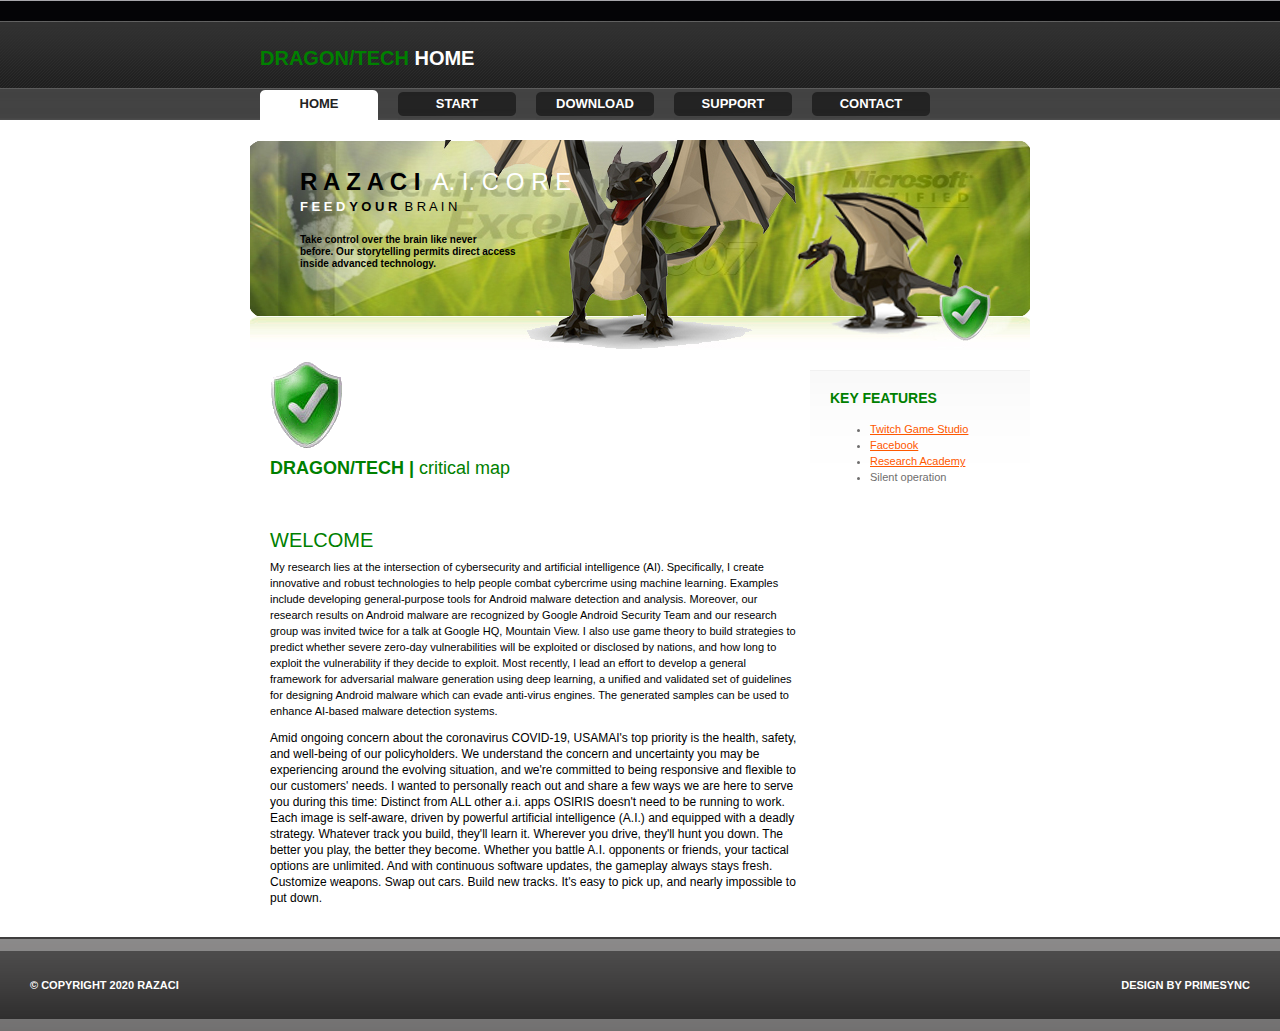
<file: index.html>
<!DOCTYPE html PUBLIC "-//W3C//DTD XHTML 1.0 Transitional//EN" "http://www.w3.org/TR/xhtml1/DTD/xhtml1-transitional.dtd">
<html xmlns="http://www.w3.org/1999/xhtml">
<head>
<meta http-equiv="Content-Type" content="text/html; charset=utf-8" />
<title>CHILDRENS area</title>
<link href="style.css" rel="stylesheet" type="text/css" />
<style>
<!--
 li.MsoNormal
	{mso-style-parent:"";
	margin-bottom:.0001pt;
	font-size:12.0pt;
	font-family:"Times New Roman";
	margin-left:0in; margin-right:0in; margin-top:0in}
-->
</style>
</head>
<body>
<div id="container">
	<!-- header -->
    <div id="header">
    	<div id="logo"><a href="#"><font color="#008000">DRAGON/tech</font></a><a href="#"> home</a></div>
        <div id="menu">
        	<ul>
            <li><a href="#" class="active">home</a></li>
            <li><a href="product.htm">start</a></li>
            <li><a href="download.htm">download</a></li>
            <li><a href="support.htm">support</a></li>
            <li><a href="contact.htm">contact</a></li>
            </ul>
        </div>
    </div>
    <!--end header -->
    <!-- main -->
    <div id="main">
        <div id="content">
        <div id="main_head_image">
        	<div id="slogan"><font color="#000000"><strong><font size="5">r a z a c i</font></strong></font><font color="#000000" size="5">&nbsp; 
               
              </font><font size="5"> a. i. c o r e</font><font color="#000000"> <br />
       	    </font>
   	      <font size="2"><b>f e e d</b><font color="#000000"> <strong>y o u r</strong><font size="2">&nbsp;</font> b r a i n</font></font></div>
            <div id="under_slogan_text">
              <b><font color="#000000">Take control over the brain like never <br>
                before.
                Our storytelling permits
            direct access <br>
    inside advanced technology. <br> <br />
                </font></b>              </p>
<p>&nbsp;</div>
        </div>
        <div id="text">
          <table border="0" cellpadding="0" cellspacing="0" style="border-collapse: collapse" bordercolor="#111111" width="100%">
            <tr>
              <td width="25%">
              <p align="center">
              <img border="0" src="myimages/greenshield.gif" align="left" width="73" height="88"></td>
              <td width="2%">&nbsp;</td>
              <td width="73%" align="left" valign="top">&nbsp;<a href="#"></a>                <p>&nbsp;</td>
            </tr>
          </table>
          <p>
              <font color="#008000" size="4"><b>DRAGON/TECH |</b> critical map</font>
          <h1>&nbsp;</h1>
          <h1><font color="#008000">Welcome</font></h1>
          <p>My research lies at the intersection of cybersecurity and artificial intelligence (AI). Specifically, I create innovative and robust technologies to help people combat cybercrime using machine learning. Examples include developing general-purpose tools for Android malware detection and analysis. Moreover, our research results on Android malware are recognized by Google Android Security Team and our research group was invited twice for a talk at Google HQ, Mountain View. I also use game theory to build strategies to predict whether severe zero-day vulnerabilities will be exploited or disclosed by nations, and how long to exploit the vulnerability if they decide to exploit. Most recently, I lead an effort to develop a general framework for adversarial malware generation using deep learning, a unified and validated set of guidelines for designing Android malware which can evade anti-virus engines. The generated samples can be used to enhance AI-based malware detection systems. </p>
          <p class="MsoNormal"><font style="font-size: 9pt">Amid ongoing concern about the coronavirus COVID-19, USAMAI's top priority is the health, safety, and well-being of our policyholders. We understand the concern and uncertainty you may be experiencing around the evolving situation, and we're committed to being responsive and flexible to our customers' needs.
I wanted to personally reach out and share a few ways we are here to serve you during this time:
Distinct from ALL other a.i. apps OSIRIS doesn't need to be running to work. 
          Each image is self-aware, driven by powerful artificial intelligence (A.I.) and equipped with a deadly strategy. Whatever track you build, they'll learn it. Wherever you drive, they'll hunt you down. The better you play, the better they become. Whether you battle A.I. opponents or friends, your tactical options are unlimited. And with continuous software updates, the gameplay always stays fresh. Customize weapons. Swap out cars. Build new tracks. It's easy to pick up, and nearly impossible to put down.</font></div>
       <div id="sidebar">
       <h2><font color="#008000">key features</font></h2>
       <ul>
         <li><a href="https://streamlabs.com/razaci" target="_new">Twitch Game Studio</a></li>
         <li><a href="https://www.facebook.com/razachigh" target="_new">Facebook</a></li>
         <li><a href="https://razaci.talentlms.com/catalog/index" target="_new">Research Academy</a></li>
         <li>Silent operation</li>
       </ul>
       </div>
       </div>
    </div>
    <!-- end main -->
    <!-- footer -->
    <div id="footer">
    <div id="left_footer">&copy; Copyright 2020 RAZACI
    </div>
    <div id="right_footer">

Design by primesync

    </div>
    </div>
    <!-- end footer -->
</div>
</body>
</html>
</file>
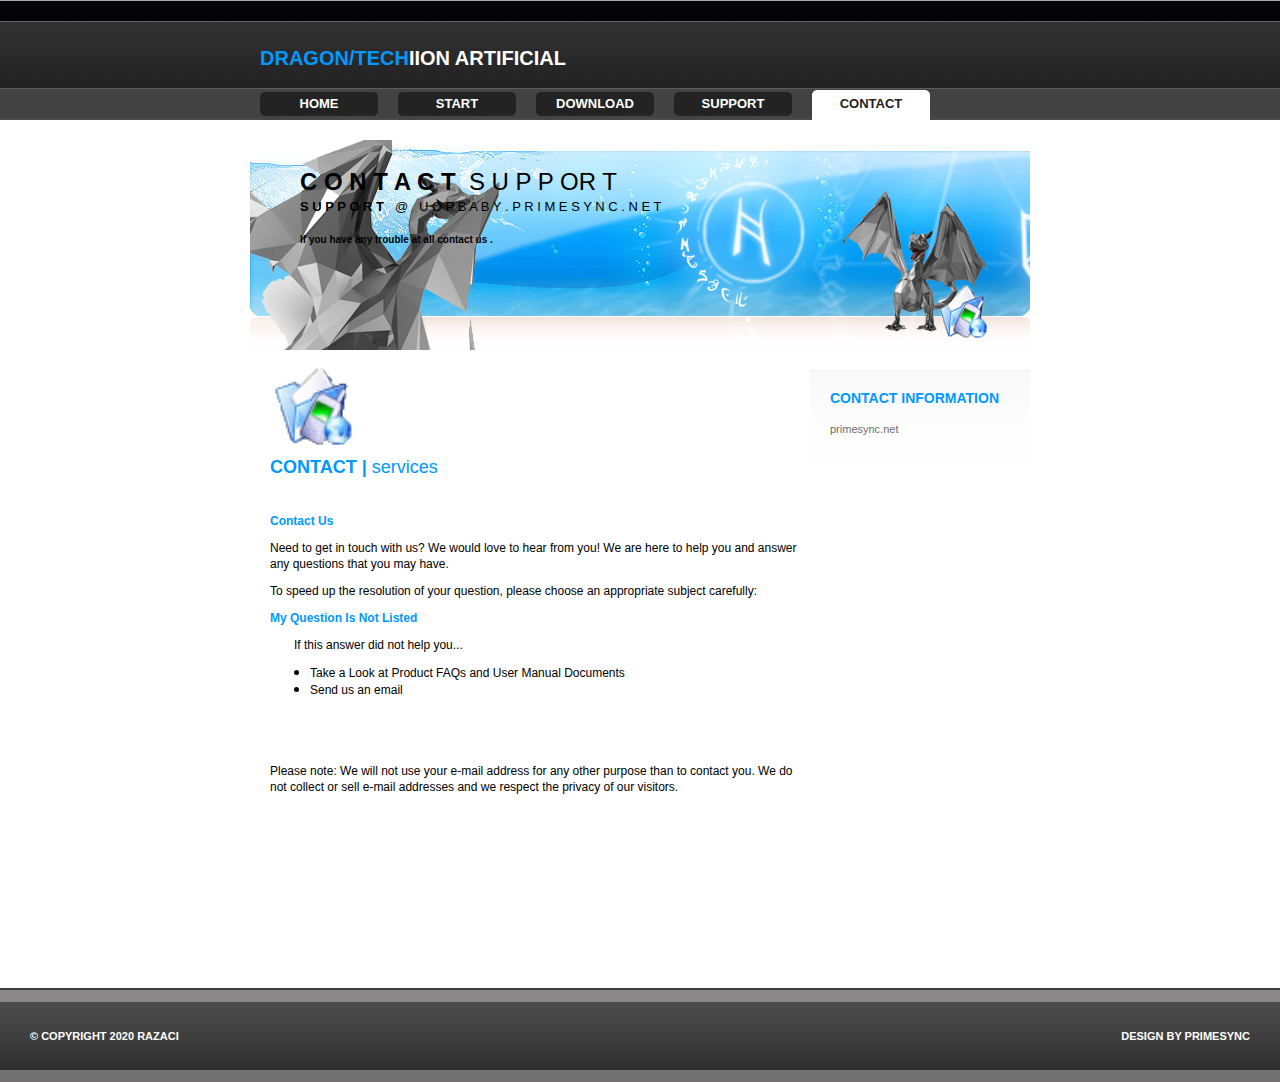
<file: contact.htm>
<!DOCTYPE html PUBLIC "-//W3C//DTD XHTML 1.0 Transitional//EN" "http://www.w3.org/TR/xhtml1/DTD/xhtml1-transitional.dtd">
<html xmlns="http://www.w3.org/1999/xhtml">
<head>
<meta http-equiv="Content-Type" content="text/html; charset=utf-8" />
<title>OSIRIS</title>
<link href="style.css" rel="stylesheet" type="text/css" />
<style>
<!--
 li.MsoNormal
	{mso-style-parent:"";
	margin-bottom:.0001pt;
	font-size:12.0pt;
	font-family:"Times New Roman";
	margin-left:0in; margin-right:0in; margin-top:0in}
-->
</style>
</head>
<body>
<div id="container">
	<!-- header -->
    <div id="header">
    	<div id="logo"><a href="#"><font color="#0099FF">DRAGON/tech</font>iion  artificial</a></div>
        <div id="menu">
        	<ul>
            <li><a href="index.html">home</a></li>
            <li><a href="product.htm">start</a></li>
            <li><a href="download.htm">download</a></li>
            <li><a href="support.htm">support</a></li>
            <li><a href="#" class="active">contact</a></li>
            </ul>
        </div>
    </div>
    <!--end header -->
    <!-- main -->
    <div id="main">
        <div id="content">
        <div id="contact_head_image">
        	<div id="slogan"><strong><font size="5" color="#000000">c o n t a c 
              t</font></strong><font color="#000000" size="5">&nbsp; s u p p or 
              t</font><font color="#000000"> <br />
       	    <font size="2"><b>S U P P O R T</b>&nbsp;&nbsp;&nbsp;@&nbsp;&nbsp; u o p b a b y . P R I M E S Y N C . N E T</font></font></div>
            <div id="under_slogan_text"><font color="#000000"><b>If you have any 
              trouble at all  contact us .</b></font></div>
        </div>
        <div id="text">
          <table border="0" cellpadding="0" cellspacing="0" style="border-collapse: collapse" bordercolor="#111111" width="100%">
            <tr>
              <td width="25%">
              <p align="right">
              <img border="0" src="myimages/contact.gif" width="83" height="87" align="left"></td>
              <td width="2%">&nbsp;</td>
              <td width="73%" align="left" valign="top">&nbsp;<p>&nbsp;</p>
              <p>&nbsp;</td>
            </tr>
          </table>
          <p class="MsoNormal"><font color="#0099FF" size="4"><b>CONTACT |</b> 
          services</font></p>
          <p class="MsoNormal">&nbsp;</p>
          <p class="MsoNormal"><font color="#0099FF"><b>
          <span style="font-size: 9pt">Contact Us</span></b></font></p>
          <p class="MsoNormal"><span style="font-size: 9pt">Need to get in touch 
          with us? We would love to hear from you! We are here to help you and 
          answer any questions that you may have.</span></p>
          <p class="MsoNormal"><span style="font-size: 9pt">To speed up the 
          resolution of your question, please choose an appropriate subject 
          carefully:</span></p>
          <p class="MsoNormal"><font color="#0099FF"><b>
          <span style="font-size: 9pt">My Question Is Not Listed</span></b></font></p>
<p class="MsoNormal" style="margin-left:.25in">
          <span style="font-size: 9pt">If this answer did not help you...</span></p>
          <ul style="margin-top: 0in; margin-bottom: 0in" type="disc">
            <li class="MsoNormal">
            <font face="Arial, Tahoma" style="font-size: 9pt">Take a Look at 
            Product FAQs and User Manual Documents</font></li>
            <li class="MsoNormal">
            <font face="Arial, Tahoma" style="font-size: 9pt">Send us an email</font></li>
          </ul>
          <p class="MsoNormal"><span style="font-size: 9pt">&nbsp;</span></p>
          <p class="MsoNormal"><span style="font-size: 9pt">&nbsp;</span></p>
          <p class="MsoNormal"><span style="font-size: 9pt">Please note: We will 
          not use your e-mail address for any other purpose than to contact you. 
          We do not collect or sell e-mail addresses and we respect the privacy 
          of our visitors.</span></p>
                <p>&nbsp;</p>
                <p>&nbsp;</p>
                <p>&nbsp;</p>
                <p>&nbsp;</p>
                <p>&nbsp;</p>
                <p>&nbsp;</p>
       </div>
       <div id="sidebar">
       <h2><font color="#0099FF">contact information</font></h2>
       <p>primesync.net</p>
       </div>
       </div>
    </div>
    <!-- end main -->
    <!-- footer -->
    <div id="footer">
    <div id="left_footer">&copy; Copyright 2020 RAZACI
    </div>
    <div id="right_footer">

Design by primesync

    </div>
    </div>
    <!-- end footer -->
</div>
</body>
</html>
</file>
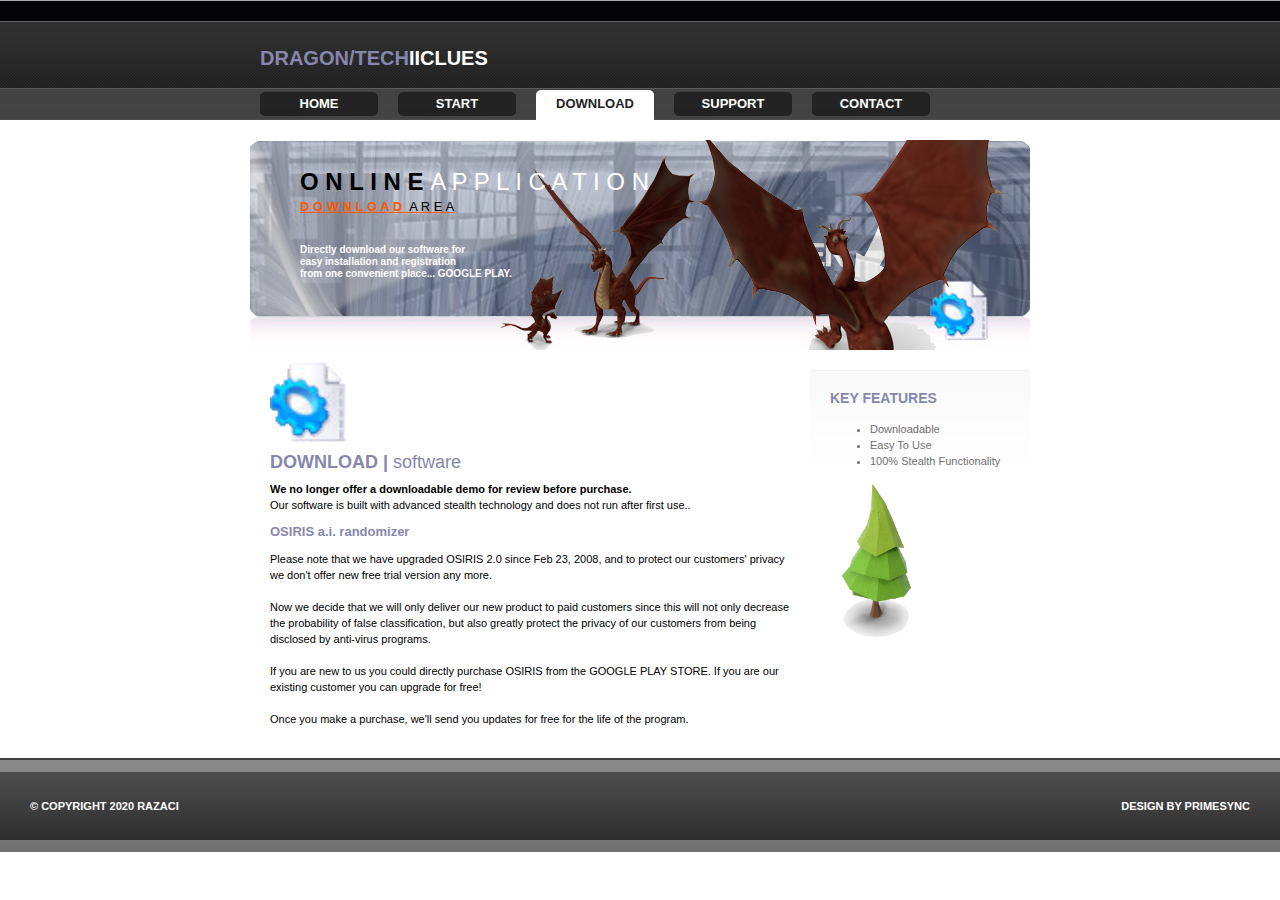
<file: download.htm>
<!DOCTYPE html PUBLIC "-//W3C//DTD XHTML 1.0 Transitional//EN" "http://www.w3.org/TR/xhtml1/DTD/xhtml1-transitional.dtd">
<html xmlns="http://www.w3.org/1999/xhtml">
<head>
<meta http-equiv="Content-Type" content="text/html; charset=utf-8" />
<title>OSIRIS</title>

<link href="style.css" rel="stylesheet" type="text/css" />
</head>
<body>
<div id="container">
	<!-- header -->
    <div id="header">
    	<div id="logo"><a href="#"><span class="orange"><font color="#8687AC">DRAGON/tech</font></span>iiclues</a></div>
        <div id="menu">
        	<ul>
            <li><a href="index.html">home</a></li>
            <li><a href="product.htm">start</a></li>
            <li><a href="#" class="active">download</a></li>
            <li><a href="support.htm">support</a></li>
            <li><a href="contact.htm">contact</a></li>
            </ul>
        </div>
    </div>
    <!--end header -->
    <!-- main -->
    <div id="main">
        <div id="content">
        <div id="download_head_image">
        	<div id="slogan"><font color="#000000"><strong><font size="5">o n l i n e </font></strong></font><font color="#000000" size="5"> </font>
              <font size="5">A P P L I C A T I O N</font><font color="#000000"><br />
   	      </font><font size="2"><b><a href="startmain.html">D O W N L O A D </a></b><a href="startmain.html"><font color="#000000">&nbsp;A R E A</font></a></font></div>
            <div id="under_slogan_text">
              <p dir="ltr"><b><font color="#FFFFFF">Directly download our 
              software for <br />
              easy installation and registration<br />
from one convenient place... GOOGLE PLAY.</font></b></div>
        </div>
        <div id="text">
          <table border="0" cellpadding="0" cellspacing="0" style="border-collapse: collapse" bordercolor="#111111" width="100%">
            <tr>
              <td width="25%">
              <p align="center">
              <img border="0" src="myimages/download.gif" width="77" height="82" align="left"></td>
              <td width="2%">&nbsp;</td>
              <td width="73%" align="left" valign="top">&nbsp;<p>&nbsp;</td>
            </tr>
          </table>
                <p><font color="#8687AC" size="4"><b>DOWNLOAD |</b> software</font>                </p>
                <p><span class="featdesc"><strong>We no longer offer a 
                downloadable demo for review before purchase. </strong></span><br>
                Our software is built with advanced stealth technology and does not run after first use..</p>
                <p><font color="#8687AC" size="2"><span class="featdesc"><strong>
    OSIRIS a.i. randomizer</strong></span></font></p>
                <p><span class="featdesc">Please note that we have upgraded 
                OSIRIS 2.0 since Feb 23, 2008, and to protect 
                our customers&#39; privacy we don&#39;t offer new free trial version any 
                more.<br>
                <br>
                Now we decide that we will only deliver our new product to paid 
                customers since this will not only decrease the probability of 
                false classification, but also greatly protect the privacy of 
                our customers from being disclosed by anti-virus programs.<br>
                <br>
                If you are new to us you could directly purchase OSIRIS from the GOOGLE PLAY STORE. If you are our existing customer you 
                can upgrade for free!<br>
                <br>
                Once you make a purchase, we&#39;ll send you updates for free for the life of the program.</span></p>
        </div>
       <div id="sidebar">
       <h2><font color="#8687AC">key features</font></h2>
       <ul>
         <li>Downloadable </li>
         <li>Easy To Use</li>
         <li>100% Stealth Functionality</li>
       </ul>
       <p><span class="featdesc"><img src="myimages/tree.png" width="93" height="164" align="baseline" /></span></p>
       </div>
       </div>
    </div>
    <!-- end main -->
    <!-- footer -->
    <div id="footer">
    <div id="left_footer">&copy; Copyright 2020 RAZACI
    </div>
    <div id="right_footer">

Design by primesync

    </div>
    </div>
    <!-- end footer -->
</div>
</body>
</html>
</file>
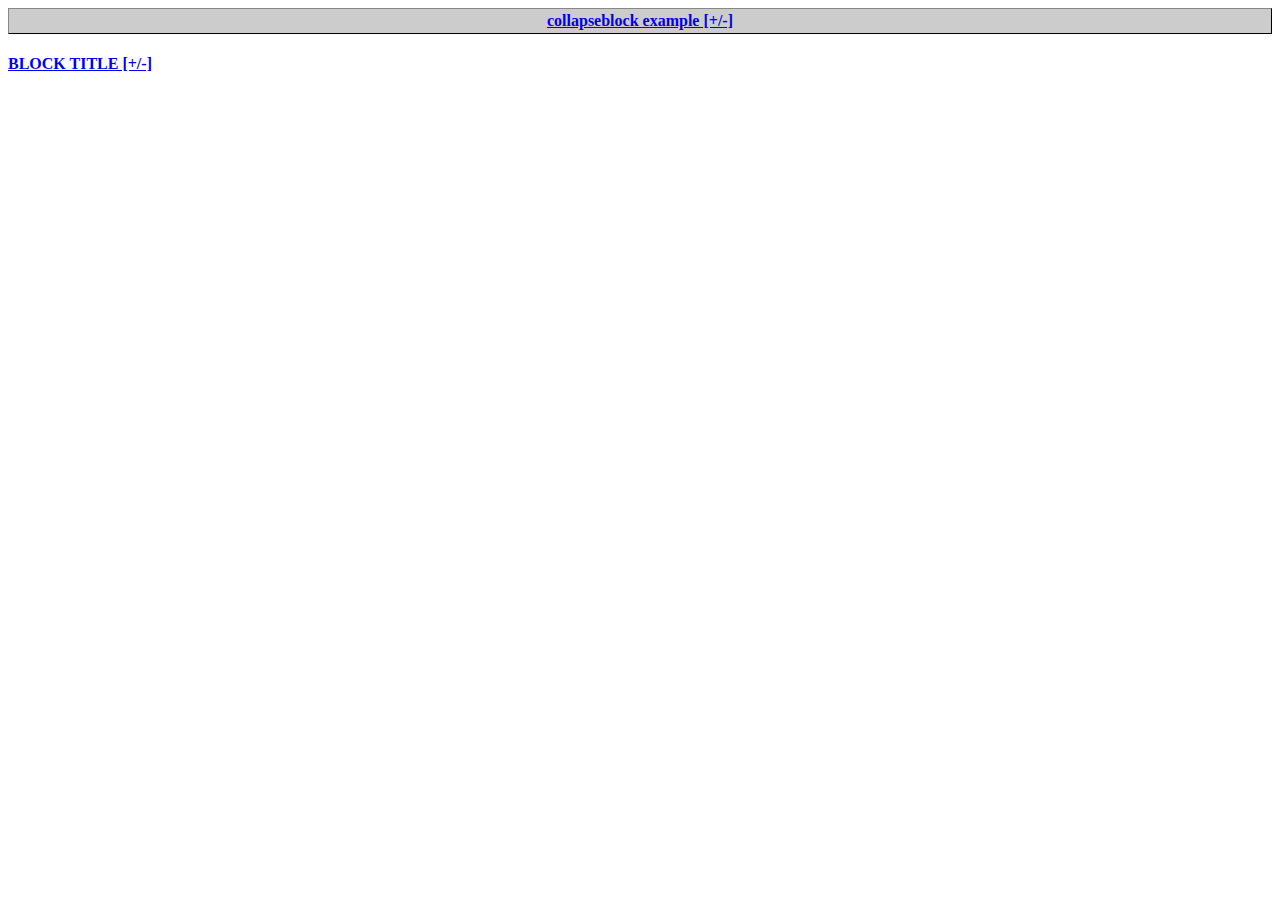
<file: expand.htm>
<html>

<head>
<meta name="GENERATOR" content="Microsoft FrontPage 5.0">
<meta name="ProgId" content="FrontPage.Editor.Document">
<meta http-equiv="Content-Type" content="text/html; charset=windows-1252">
<style type="text/css">
.collapseblock {display:none}
.expandblock {display:inline}
</style>
<script type="text/Javascript"> function toggleblocks (postid) {
var whichpost = document.getElementById(postid);
if (whichpost.className=="expandblock") {
whichpost.className="collapseblock";
}
else {
whichpost.className="expandblock";
}
}
</script>

<title>BLOCK TITLE</title>
</head>

<body>

 <h4 style="background-color:#ccc;padding: 3px 6px;border: 1px outset #333;text-align:center;">
<a href="javascript:poptoggle('block01');" title="show/hide poll">collapseblock example [+/-]</a>
</h4>
<div id="block01" class="collapseblock">
Text you want to show/hide, expand/collapse
</div>

<h4> <a href="javascript:poptoggle('block1');">BLOCK TITLE [+/-]</a> </h4>
   <div id=" block1" class="collapseblock">
   <!-- start sub category expand/collapse -->
   <a href="javascript:poptoggle('block02');">BLOCK TITLE[+/-]</a>
       <div id="block02" class="collapseblock">
        <script scr=""></script>
       </div>
   <!-- end sub category expand/collapse -->
  </div>

</body>

</html>
</file>
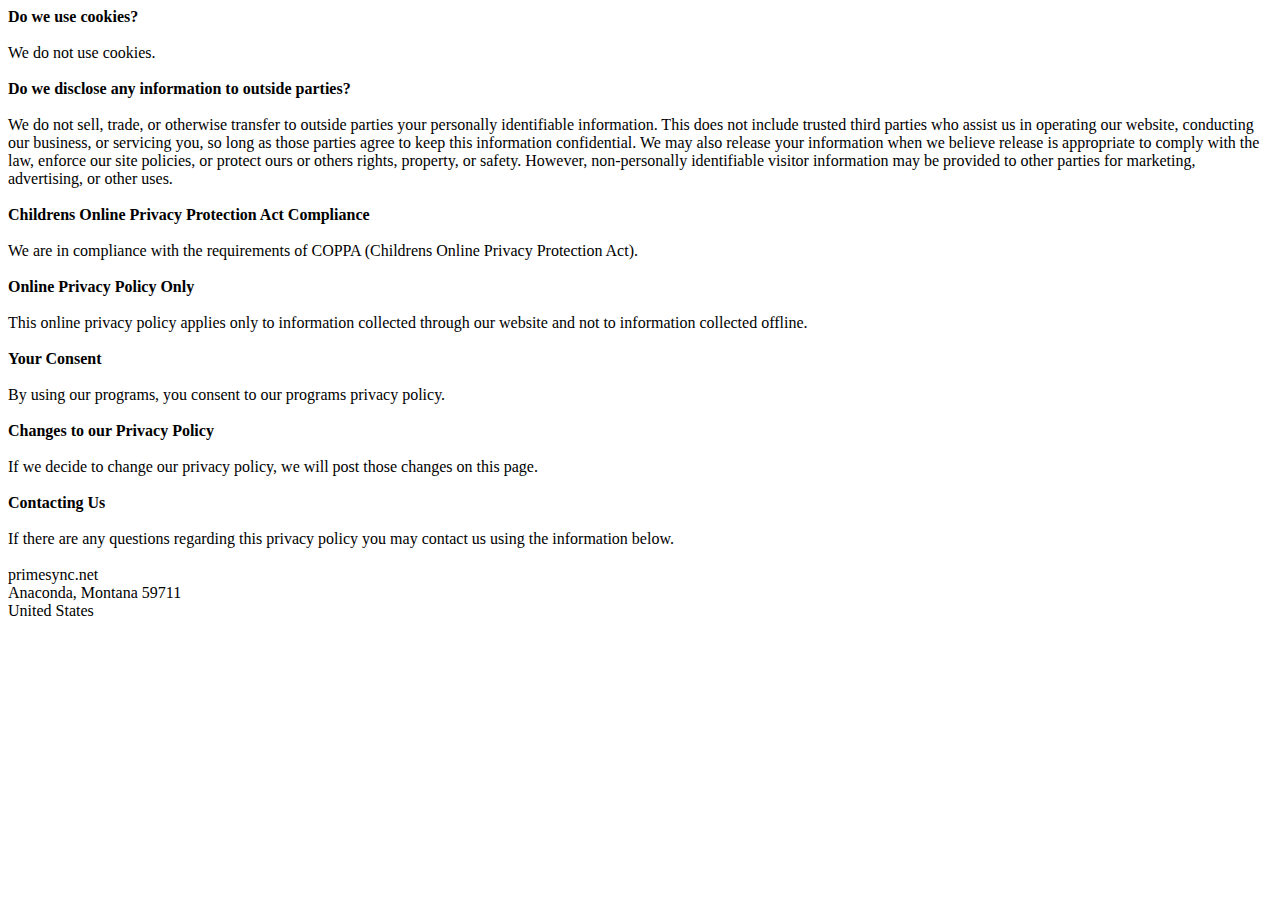
<file: policy.html>
<!DOCTYPE html PUBLIC "-//W3C//DTD XHTML 1.0 Transitional//EN" "http://www.w3.org/TR/xhtml1/DTD/xhtml1-transitional.dtd">
<html xmlns="http://www.w3.org/1999/xhtml">
<head>
<meta http-equiv="Content-Type" content="text/html; charset=utf-8" />
<title>Untitled Document</title>
</head>

<body>
<strong>Do we use cookies?</strong> <br />
<br />
We do not use cookies.<br />
<br />
<strong>Do we disclose any information to outside parties?</strong> <br />
<br />
We do not sell, trade, or otherwise transfer to outside parties your personally identifiable information. This does not include trusted third parties who assist us in operating our website, conducting our business, or servicing you, so long as those parties agree to keep this information confidential. We may also release your information when we believe release is appropriate to comply with the law, enforce our site policies, or protect ours or others rights, property, or safety. However, non-personally identifiable visitor information may be provided to other parties for marketing, advertising, or other uses.<br />
<br />
<strong>Childrens Online Privacy Protection Act Compliance</strong> <br />
<br />
We are in compliance with the requirements of COPPA (Childrens Online Privacy Protection Act).<br />
<br />
<strong>Online Privacy Policy Only</strong> <br />
<br />
This online privacy policy applies only to information collected through our website and not to information collected offline.<br />
<br />
<strong>Your Consent</strong> <br />
<br />
By using our programs, you consent to our programs privacy policy.<br />
<br />
<strong>Changes to our Privacy Policy</strong> <br />
<br />
If we decide to change our privacy policy, we will post those changes on this page. <br />
<br />
<strong>Contacting Us</strong> <br />
<br />
If there are any questions regarding this privacy policy you may contact us using the information below. <br />
<br />
primesync.net<br />
Anaconda, Montana 59711<br />
United States<br />
</body>
</html>
</file>
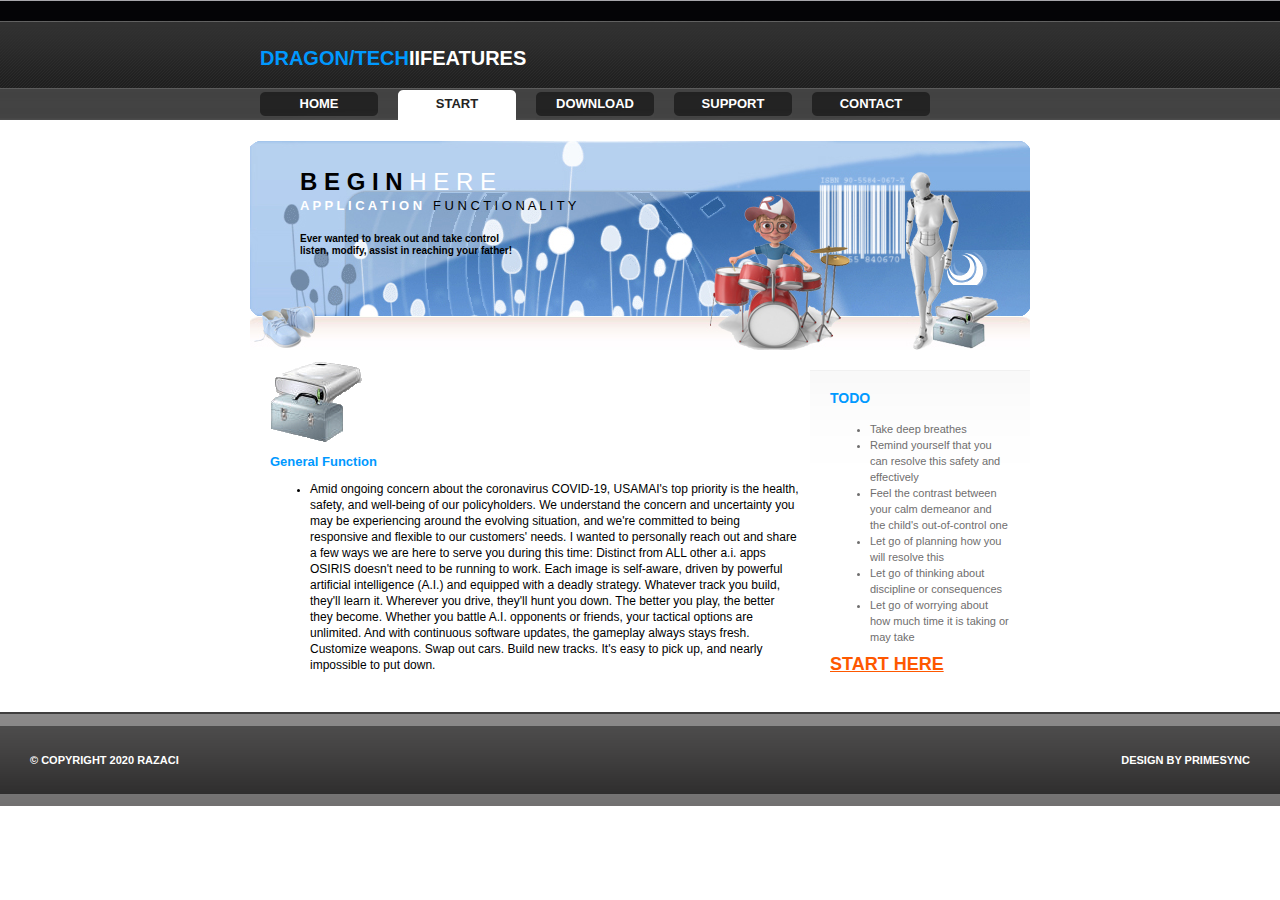
<file: product.htm>
<!DOCTYPE html PUBLIC "-//W3C//DTD XHTML 1.0 Transitional//EN" "http://www.w3.org/TR/xhtml1/DTD/xhtml1-transitional.dtd">
<html xmlns="http://www.w3.org/1999/xhtml">
<head>
<meta http-equiv="Content-Type" content="text/html; charset=utf-8" />
<title>OSIRIS</title>
<link href="style.css" rel="stylesheet" type="text/css" />
</head>
<body>
<div id="container">
	<!-- header -->
    <div id="header">
    	<div id="logo"><a href="#"><span class="orange"><font color="#0099FF">DRAGON/tech</font></span>iiFEATURES</a></div>
        <div id="menu">
        	<ul>
            <li><a href="index.html">home</a></li>
            <li><a href="#" class="active">START</a></li>
            <li><a href="download.htm">download</a></li>
            <li><a href="support.htm">support</a></li>
            <li><a href="contact.htm">contact</a></li>
            </ul>
        </div>
    </div>
    <!--end header -->
    <!-- main -->
    <div id="main">
        <div id="content">
        <div id="product_head_image">
        	<div id="slogan"><font color="#000000"><strong><font size="5">b e g i n</font></strong></font><font size="5"><font color="#000000">&nbsp;</font>h e r e</font><br />
       	    <font size="2"><b>a p p l i c a t i o n</b>&nbsp;&nbsp;
            <font color="#000000">F U N C T I O N A L I T Y</font></font></div>
            <div id="under_slogan_text"><b><font color="#000000">Ever wanted to break out and  take control <br />
              listen, modify, assist in reaching your father!</font></b>
              <p>&nbsp;</div>
        </div>
        <div id="text">
          <table border="0" cellpadding="0" cellspacing="0" style="border-collapse: collapse" bordercolor="#111111" width="100%">
            <tr>
              <td width="25%">
              <p align="right">
              <img border="0" src="myimages/product.gif" align="left" width="93" height="82"></td>
              <td width="2%">&nbsp;</td>
              <td width="73%">&nbsp;<p>&nbsp;<p>&nbsp;</td>
            </tr>
          </table>
                <p><font color="#0099FF" size="2"><span class="featdesc"><strong>General Function</strong></span></font>
          <ul>
            <li><font style="font-size: 9pt">Amid ongoing concern about the coronavirus COVID-19, USAMAI's top priority is the health, safety, and well-being of our policyholders. We understand the concern and uncertainty you may be experiencing around the evolving situation, and we're committed to being responsive and flexible to our customers' needs.
I wanted to personally reach out and share a few ways we are here to serve you during this time:
Distinct from ALL other a.i. apps OSIRIS doesn't need to be running to work. 
                Each image is self-aware, driven by powerful artificial intelligence (A.I.) and equipped with a deadly strategy. Whatever track you build, they'll learn it. Wherever you drive, they'll hunt you down. The better you play, the better they become. Whether you battle A.I. opponents or friends, your tactical options are unlimited. And with continuous software updates, the gameplay always stays fresh. Customize weapons. Swap out cars. Build new tracks. It's easy to pick up, and nearly impossible to put down.</font><br />
          </li></ul>
</div>
       <div id="sidebar">
         <h2><font color="#0099FF">todo</font></h2>
       <ul>
         <li>Take deep breathes</li>
         <li>Remind yourself that you can resolve this safety and effectively</li>
         <li>Feel the contrast between your calm demeanor and the child's out-of-control one</li>
         <li>Let go of planning how you will resolve this</li>
         <li>Let go of thinking about discipline or consequences</li>
         <li>Let go of worrying about how much time it is taking or may take</li>
       </ul>
       <font color="#0099FF" size="4"><b><a href="startmain.html" target="_self">START HERE</a></b></font></div>
       </div>
    </div>
    <!-- end main -->
    <!-- footer -->
    <div id="footer">
    <div id="left_footer">&copy; Copyright 2020 RAZACI</div>
    <div id="right_footer">

Design by primesync

    </div>
    </div>
    <!-- end footer -->
</div>
</body>
</html>
</file>
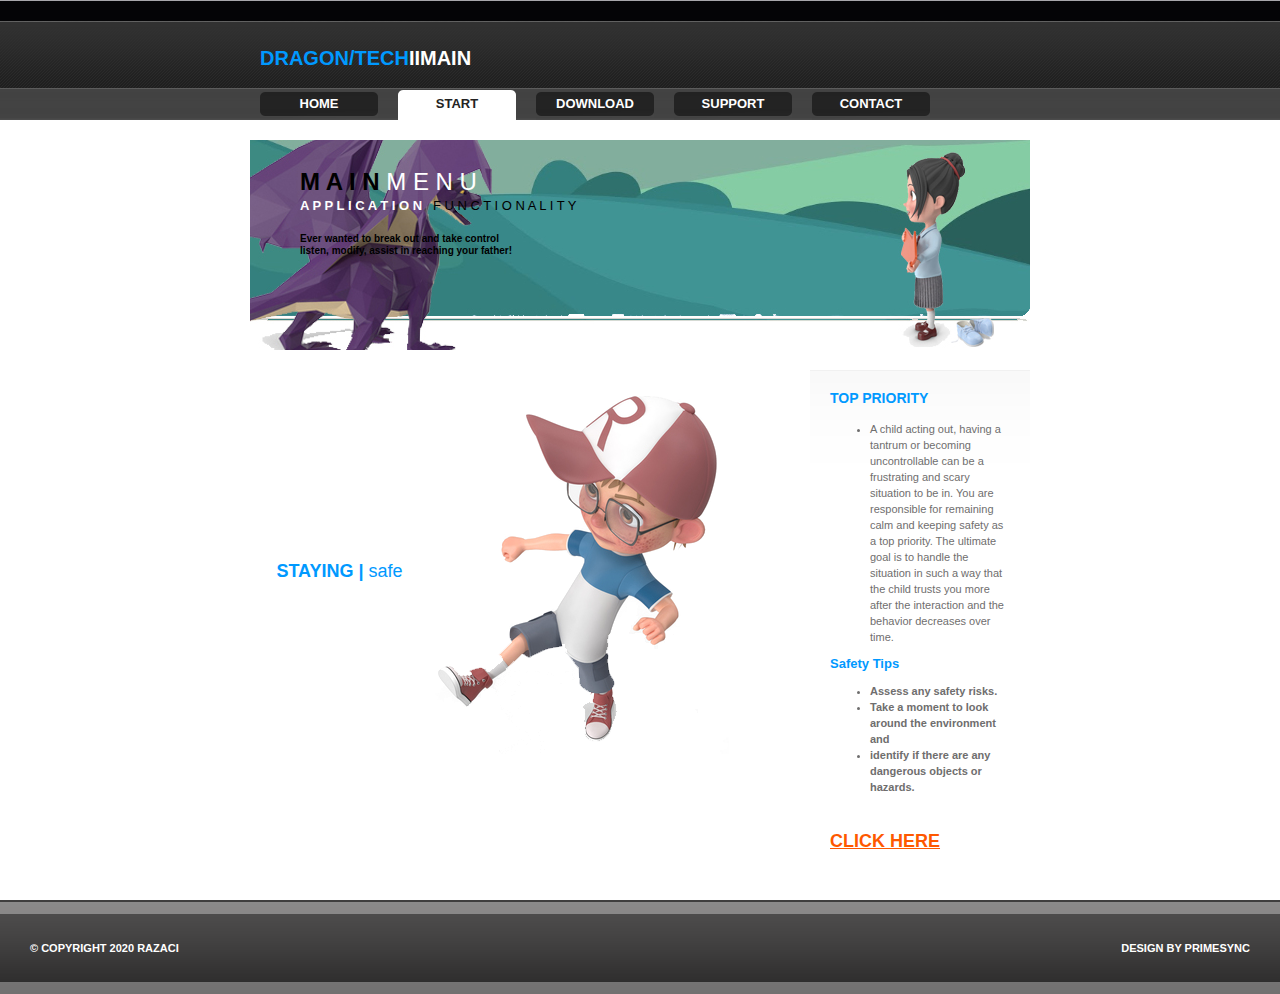
<file: startmain.html>
<!DOCTYPE html PUBLIC "-//W3C//DTD XHTML 1.0 Transitional//EN" "http://www.w3.org/TR/xhtml1/DTD/xhtml1-transitional.dtd">
<html xmlns="http://www.w3.org/1999/xhtml">
<head>
<meta http-equiv="Content-Type" content="text/html; charset=utf-8" />
<title>DT</title>
<link href="style.css" rel="stylesheet" type="text/css" />
</head>
<body>
<div id="container">
	<!-- header -->
    <div id="header">
    	<div id="logo"><a href="#"><span class="orange"><font color="#0099FF">DRAGON/tech</font></span>iimain</a></div>
        <div id="menu">
        	<ul>
            <li><a href="index.html">home</a></li>
            <li><a href="#" class="active">START</a></li>
            <li><a href="download.htm">download</a></li>
            <li><a href="support.htm">support</a></li>
            <li><a href="contact.htm">contact</a></li>
            </ul>
        </div>
    </div>
    <!--end header -->
    <!-- main -->
    <div id="main">
        <div id="content">
        <div id="dragontech_s01_head_image">
        	<div id="slogan"><font color="#000000"><strong><font size="5">m a i n</font></strong></font><font size="5"><font color="#000000">&nbsp;</font>m e n u</font><br />
       	    <font size="2"><b>a p p l i c a t i o n</b>&nbsp;&nbsp;
            <font color="#000000">F U N C T I O N A L I T Y</font></font></div>
            <div id="under_slogan_text"><b><font color="#000000">Ever wanted to break out and  take control <br />
              listen, modify, assist in reaching your father!</font></b>
              <p>&nbsp;</div>
        </div>
        <div id="text">
          <table border="0" cellpadding="0" cellspacing="0" style="border-collapse: collapse" bordercolor="#111111" width="100%">
            <tr>
              <td width="25%">
                <p align="right"><font color="#0099FF" size="4"><b>STAYING |</b> safe</font></td>
              <td width="2%">&nbsp;</td>
              <td width="73%">&nbsp;<p>&nbsp;<img src="myimages/boy1.png" width="313" height="375" align="texttop" />
              <p>&nbsp;</td>
            </tr>
          </table>
          <p>
</div>
       <div id="sidebar">
         <h2><font color="#0099FF">top priority</font></h2>
       <ul>
         <li>A child acting out, having a tantrum or becoming uncontrollable can be a frustrating and scary situation to be in. You are responsible for remaining calm and keeping safety as a top priority. The ultimate goal is to handle the situation in such a way that the child trusts you more after the interaction and the behavior decreases over time.</li>
         </ul>
       <p><font color="#0099FF" size="2"><span class="featdesc"><strong>Safety Tips</strong></span></font> </p>
       <ul>
         <li><strong>Assess any safety risks.</strong></li>
         <li><strong>Take a moment to look around the environment and </strong></li>
         <li><strong>identify if there are any dangerous objects or hazards.</strong></li>
       </ul>
<p>&nbsp;</p>
       <p><font color="#0099FF" size="4"><b><a href="startmain_01.html">CLICK HERE</a></b></font></p>
       </div>
       </div>
    </div>
    <!-- end main -->
    <!-- footer -->
    <div id="footer">
    <div id="left_footer">&copy; Copyright 2020 RAZACI</div>
    <div id="right_footer">

Design by primesync

    </div>
    </div>
    <!-- end footer -->
</div>
</body>
</html>
</file>
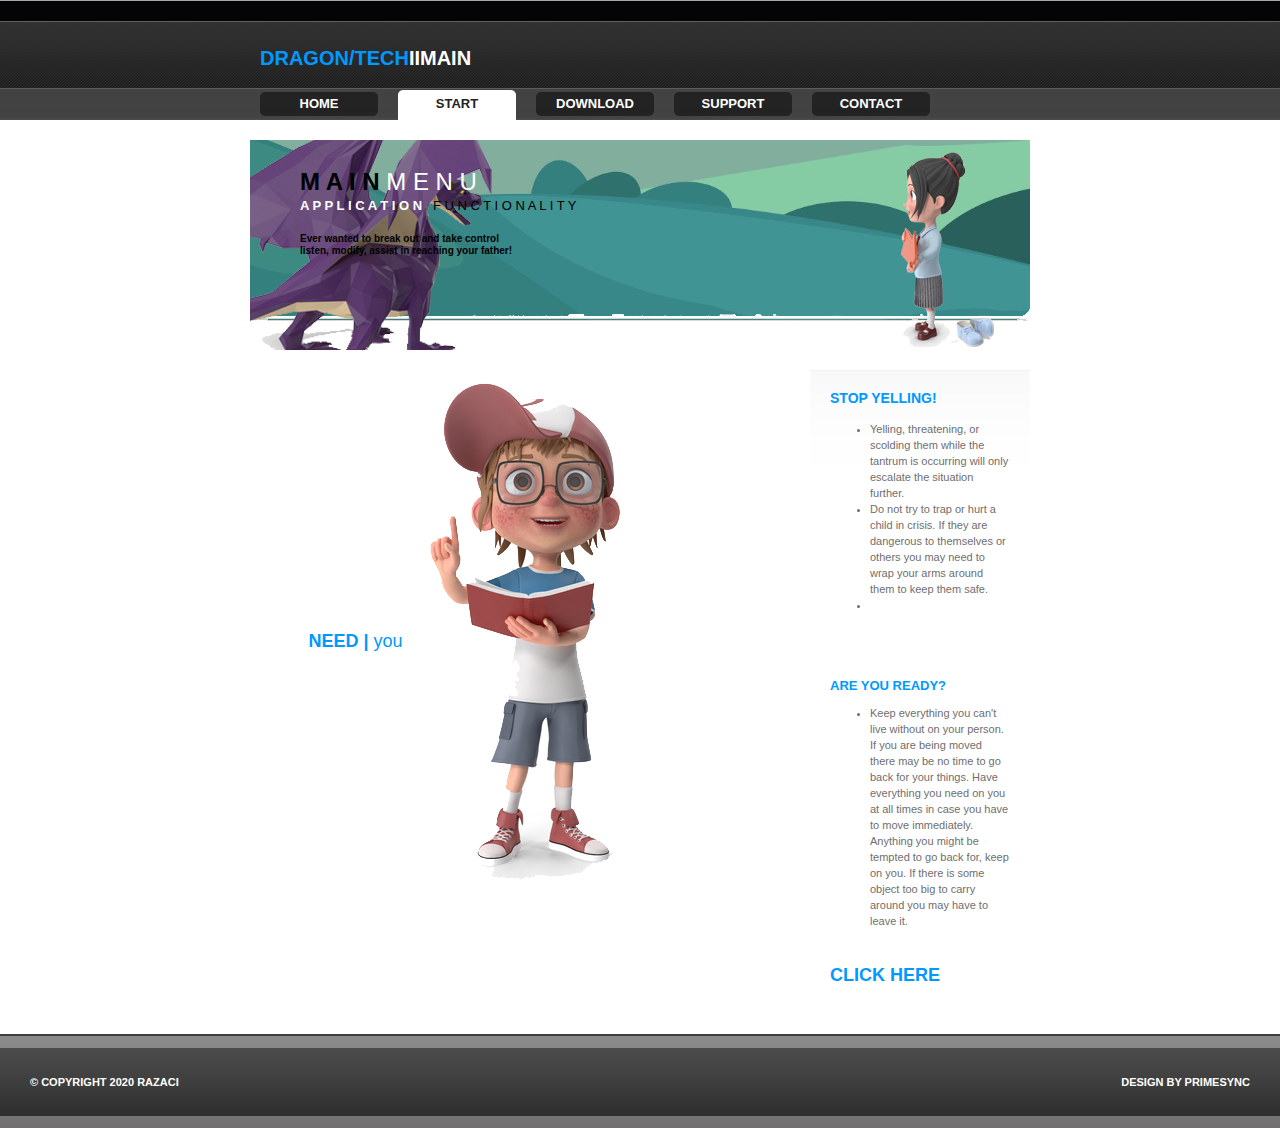
<file: startmain_01.html>
<!DOCTYPE html PUBLIC "-//W3C//DTD XHTML 1.0 Transitional//EN" "http://www.w3.org/TR/xhtml1/DTD/xhtml1-transitional.dtd">
<html xmlns="http://www.w3.org/1999/xhtml">
<head>
<meta http-equiv="Content-Type" content="text/html; charset=utf-8" />
<title>DT01</title>
<link href="style.css" rel="stylesheet" type="text/css" />
</head>
<body>
<div id="container">
	<!-- header -->
    <div id="header">
    	<div id="logo"><a href="#"><span class="orange"><font color="#0099FF">DRAGON/tech</font></span>iimain</a></div>
        <div id="menu">
        	<ul>
            <li><a href="index.html">home</a></li>
            <li><a href="#" class="active">START</a></li>
            <li><a href="download.htm">download</a></li>
            <li><a href="support.htm">support</a></li>
            <li><a href="contact.htm">contact</a></li>
            </ul>
        </div>
    </div>
    <!--end header -->
    <!-- main -->
    <div id="main">
        <div id="content">
        <div id="dragontech_s01_head_image">
        	<div id="slogan"><font color="#000000"><strong><font size="5">m a i n</font></strong></font><font size="5"><font color="#000000">&nbsp;</font>m e n u</font><br />
       	    <font size="2"><b>a p p l i c a t i o n</b>&nbsp;&nbsp;
            <font color="#000000">F U N C T I O N A L I T Y</font></font></div>
            <div id="under_slogan_text"><b><font color="#000000">Ever wanted to break out and  take control <br />
              listen, modify, assist in reaching your father!</font></b>
              <p>&nbsp;</div>
        </div>
        <div id="text">
          <table border="0" cellpadding="0" cellspacing="0" style="border-collapse: collapse" bordercolor="#111111" width="100%">
            <tr>
              <td width="25%">
                <p align="right"><font color="#0099FF" size="4"><b>NEED |</b> you</font></td>
              <td width="2%">&nbsp;</td>
              <td width="73%">&nbsp;<p>&nbsp;<img src="myimages/boy2.png" width="226" height="512" />
              <p>&nbsp;</td>
            </tr>
          </table>
        </div>
        <div id="sidebar">
         <h2><font color="#0099FF">stop yelling!</font></h2>
       <ul>
         <li>
           <div>Yelling, threatening, or scolding them while the tantrum is occurring will only escalate the situation further.
             <div></div>
           </div>
         </li>
         <li>
           <div>Do not try to trap or hurt a child in crisis. If they are dangerous to themselves or others you may need to wrap your arms around them to keep them safe.</div>
         </li>
         <li></li>
         </ul>
       <p>&nbsp;</p>
       <p>&nbsp;</p>
       <p><b><font color="#0099FF" size="2">ARE YOU READY?</font></b></p>
       <ul>
         <li>Keep everything you can't live without on your person. If you are being moved there may be no time to go back for your things. Have everything you need on you at all times in case you have to move immediately. Anything you might be tempted to go back for, keep on you. If there is some object too big to carry around you may have to leave it.</li>
       </ul>
<p>&nbsp;</p>
       <p><font color="#0099FF" size="4"><b>CLICK HERE</b></font></p>
       </div>
       </div>
    </div>
    <!-- end main -->
    <!-- footer -->
    <div id="footer">
    <div id="left_footer">&copy; Copyright 2020 RAZACI</div>
    <div id="right_footer">

Design by primesync

    </div>
    </div>
    <!-- end footer -->
</div>
</body>
</html>
</file>
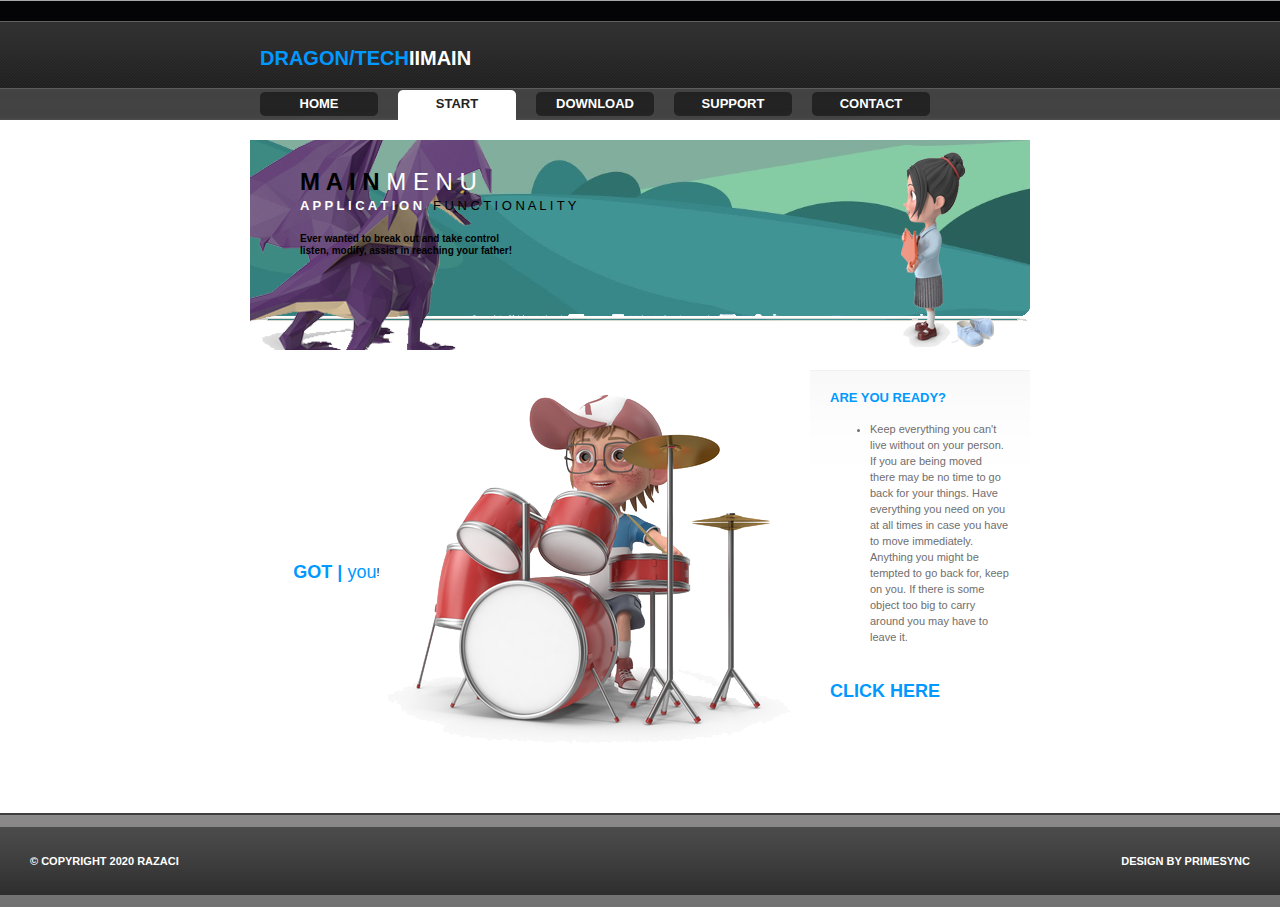
<file: startmain_02.html>
<!DOCTYPE html PUBLIC "-//W3C//DTD XHTML 1.0 Transitional//EN" "http://www.w3.org/TR/xhtml1/DTD/xhtml1-transitional.dtd">
<html xmlns="http://www.w3.org/1999/xhtml">
<head>
<meta http-equiv="Content-Type" content="text/html; charset=utf-8" />
<title>DT01</title>
<link href="style.css" rel="stylesheet" type="text/css" />
</head>
<body>
<div id="container">
	<!-- header -->
    <div id="header">
    	<div id="logo"><a href="#"><span class="orange"><font color="#0099FF">DRAGON/tech</font></span>iimain</a></div>
        <div id="menu">
        	<ul>
            <li><a href="index.html">home</a></li>
            <li><a href="#" class="active">START</a></li>
            <li><a href="download.htm">download</a></li>
            <li><a href="support.htm">support</a></li>
            <li><a href="contact.htm">contact</a></li>
            </ul>
        </div>
    </div>
    <!--end header -->
    <!-- main -->
    <div id="main">
        <div id="content">
        <div id="dragontech_s01_head_image">
        	<div id="slogan"><font color="#000000"><strong><font size="5">m a i n</font></strong></font><font size="5"><font color="#000000">&nbsp;</font>m e n u</font><br />
       	    <font size="2"><b>a p p l i c a t i o n</b>&nbsp;&nbsp;
            <font color="#000000">F U N C T I O N A L I T Y</font></font></div>
            <div id="under_slogan_text"><b><font color="#000000">Ever wanted to break out and  take control <br />
              listen, modify, assist in reaching your father!</font></b>
              <p>&nbsp;</div>
        </div>
        <div id="text">
          <table border="0" cellpadding="0" cellspacing="0" style="border-collapse: collapse" bordercolor="#111111" width="100%">
            <tr>
              <td width="25%">
                <p align="right"><font color="#0099FF" size="4"><b>GOT |</b> you</font></td>
              <td width="2%">!</td>
              <td width="73%">&nbsp;<p>&nbsp;<img src="myimages/boy3.png" width="412" height="374" />
              <p>&nbsp;</td>
            </tr>
          </table>
        </div>
        <div id="sidebar">
         <h2><b><font color="#0099FF" size="2">ARE YOU READY?</font></b></h2>
       <ul>
         <li>Keep everything you can't live without on your person. If you are being moved there may be no time to go back for your things. Have everything you need on you at all times in case you have to move immediately. Anything you might be tempted to go back for, keep on you. If there is some object too big to carry around you may have to leave it.</li>
     </ul>
<p>&nbsp;</p>
       <p><font color="#0099FF" size="4"><b>CLICK HERE</b></font></p>
       </div>
       </div>
    </div>
    <!-- end main -->
    <!-- footer -->
    <div id="footer">
    <div id="left_footer">&copy; Copyright 2020 RAZACI</div>
    <div id="right_footer">

Design by primesync

    </div>
    </div>
    <!-- end footer -->
</div>
</body>
</html>
</file>
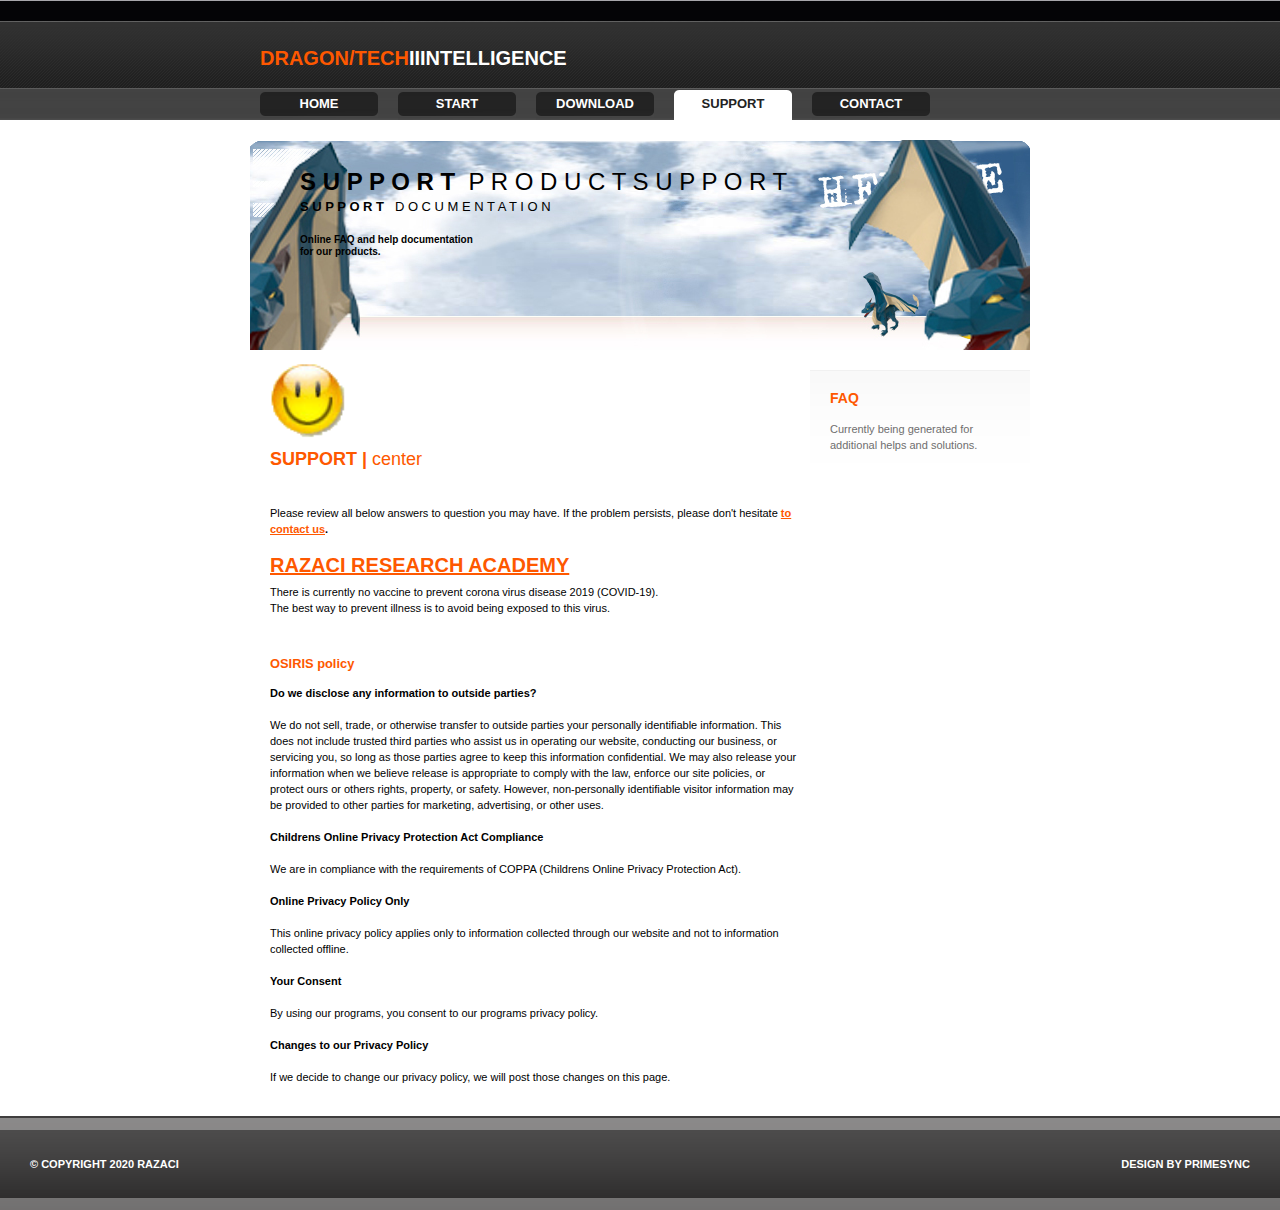
<file: support.htm>
<!DOCTYPE html PUBLIC "-//W3C//DTD XHTML 1.0 Transitional//EN" "http://www.w3.org/TR/xhtml1/DTD/xhtml1-transitional.dtd">
<html xmlns="http://www.w3.org/1999/xhtml">
<head>
<meta http-equiv="Content-Type" content="text/html; charset=utf-8" />
<title>OSIRIS</title>
<link href="style.css" rel="stylesheet" type="text/css" />
</head>
<body>
<div id="container">
	<!-- header -->
    <div id="header">
    	<div id="logo"><a href="#"><span class="orange">DRAGON/tech</span>iiintelligence</a></div>
        <div id="menu">
        	<ul>
            <li><a href="index.html">home</a></li>
            <li><a href="product.htm">start</a></li>
            <li><a href="download.htm">download</a></li>
            <li><a href="#" class="active">support</a></li>
            <li><a href="contact.htm">contact</a></li>
            </ul>
        </div>
    </div>
    <!--end header -->
    <!-- main -->
    <div id="main">
        <div id="content">
        <div id="support_head_image">
        	<div id="slogan"><font color="#000000"><strong><font size="5">s u p 
              p o r t</font></strong></font><font color="#000000" size="5">&nbsp; 
              p r o d u c t s u p p o r t</font><font color="#000000"><br />
       	    <font size="2"><b>S U P P O R T</b>&nbsp;&nbsp;&nbsp;D O C U M E N T 
            A T I O N</font></font></div>
            <div id="under_slogan_text"><font color="#000000"><b>Online FAQ and 
              help documentation </b></font><b><font color="#000000"><br />
              for our products.</font></b><p>&nbsp;</div>
        </div>
        <div id="text">
          <table border="0" cellpadding="0" cellspacing="0" style="border-collapse: collapse" bordercolor="#111111" width="100%">
            <tr>
              <td width="25%">
              <p align="center">
              <img border="0" src="myimages/support.gif" width="79" height="79" align="left"></td>
              <td width="2%">&nbsp;</td>
              <td width="73%" align="left" valign="top">&nbsp;<p>&nbsp;</p>
              <p>&nbsp;</td>
            </tr>
          </table>
                <p><font color="#FE5800" size="4"><b>SUPPORT | </b>center</font></p>
                <p>&nbsp;</p>
                <p>Please review all below answers to question you may have. If the problem persists, 
                please don&#39;t hesitate <span class="featdesc"><strong>
    <a href="mailto:support@osiris.primesync.net">to contact us</a>.</strong></span></p>
                <h1><span class="featdesc"><strong><a href="https://razaci.talentlms.com/catalog" target="_new">RAZACI Research Academy</a></strong></span></h1>
<p>There is currently no vaccine to prevent corona virus disease 2019 (COVID-19). <br />
  The best way to prevent illness is to avoid being exposed to this virus. </p>
<p>&nbsp;</p>
                <h3><font color="#FE5800">OSIRIS policy</font></h3>
                <p><span class="featdesc"><strong></strong></span><strong>Do we disclose any information to outside parties?</strong> <br />
<br />
We do not sell, trade, or otherwise transfer to outside parties your personally identifiable information. This does not include trusted third parties who assist us in operating our website, conducting our business, or servicing you, so long as those parties agree to keep this information confidential. We may also release your information when we believe release is appropriate to comply with the law, enforce our site policies, or protect ours or others rights, property, or safety. However, non-personally identifiable visitor information may be provided to other parties for marketing, advertising, or other uses.<br />
<br />
<strong>Childrens Online Privacy Protection Act Compliance</strong> <br />
<br />
We are in compliance with the requirements of COPPA (Childrens Online Privacy Protection Act).<br />
<br />
<strong>Online Privacy Policy Only</strong> <br />
<br />
This online privacy policy applies only to information collected through our website and not to information collected offline.<br />
<br />
<strong>Your Consent</strong> <br />
<br />
By using our programs, you consent to our programs privacy policy.<br />
<br />
<strong>Changes to our Privacy Policy</strong> <br />
<br />
If we decide to change our privacy policy, we will post those changes on this page. </p>
        </div>
       <div id="sidebar">
       <h2>FAQ</h2>
       <p>Currently being generated for additional helps and solutions.</p>
       </div>
       </div>
    </div>
    <!-- end main -->
    <!-- footer -->
    <div id="footer">
    <div id="left_footer">&copy; Copyright 2020 RAZACI
    </div>
    <div id="right_footer">

Design by primesync

    </div>
    </div>
    <!-- end footer -->
</div>
</body>
</html>
</file>
<file: style.css>
body { margin:0; padding:0; font-size:11px; line-height:16px; font-family: Arial, Tahoma;}
a { color:#fe5800;}
a:hover { text-decoration:none;}
.orange { color:#fe5800;}

#header { background: url('myimages/header_bckg.gif') repeat-x ; height:120px  }
#logo { width:780px; margin:0 auto; padding:50px 0 0 20px; }
#logo a{ color:#FFFFFF; text-decoration:none; font-weight:bold; height:12px; font-size:20px; text-transform:uppercase;}
#logo a:hover { }
#menu {color:#fff; text-align:center; margin-top:22px;}
#menu ul{ width:780px; margin:0 auto;list-style:none; padding:0; text-align:left;}
#menu ul li{display:inline}
#menu ul a { display:block; float:left; font-weight:bold; font-size:13px; text-decoration:none; color:#fff; background:url('myimages/menu_enactive.gif') no-repeat bottom center; width:118px; text-align:center; text-transform:uppercase; padding-left:10px; padding-right:10px; padding-top:8px; padding-bottom:8px}
#menu ul a:hover { background:url('myimages/menu_over.gif') no-repeat bottom center; color:#232323}
#menu ul a.active { background:url('myimages/menu_active.gif') no-repeat bottom center; color:#232323}
#menu ul a:hover.active { background:url('myimages/menu_active.gif') no-repeat bottom center; color:#232323}

#main { width:100%; margin:20px 0 20px 0; float:left;}
#main_head_image { height:150px; background:#FFFFFF url('myimages/main_head_bckg.jpg') no-repeat; line-height:24px; padding-left:50px; padding-right:0; padding-top:30px; padding-bottom:30px}
#product_head_image { height:150px; background:#FFFFFF url('myimages/product_head_bckg.jpg') no-repeat; line-height:24px; padding-left:50px; padding-right:0; padding-top:30px; padding-bottom:30px}
#dragontech_s01_head_image { height:150px; background:#FFFFFF url('myimages/dragontech_s01_head_bckg.jpg') no-repeat; line-height:24px; padding-left:50px; padding-right:0; padding-top:30px; padding-bottom:30px}
#download_head_image { height:150px; background:#FFFFFF url('myimages/download_head_bckg.jpg') no-repeat; line-height:24px; padding-left:50px; padding-right:0; padding-top:30px; padding-bottom:30px}
#support_head_image { height:150px; background:#FFFFFF url('myimages/support_head_bckg.jpg') no-repeat; line-height:24px; padding-left:50px; padding-right:0; padding-top:30px; padding-bottom:30px}
#contact_head_image { height:150px; background:#FFFFFF url('myimages/contact_head_bckg.jpg') no-repeat; line-height:24px; padding-left:50px; padding-right:0; padding-top:30px; padding-bottom:30px}
#slogan { color:#fff; font-family: "Arial Narrow", Arial, Tahoma; font-size:21px; text-transform:uppercase; }
#under_slogan_text { color:#ffff00; font-size:10px; line-height:12px; padding-top:15px;}
#content { margin:0 auto; padding:0; width:780px;}
#content h1 { margin:20px 0 0 0; text-transform:uppercase; font-size:20px; color:#000; font-weight:normal;}
#text {float:left; width:530px; padding-left:20px;}
#sidebar { background:url('myimages/sidebar_bckg.gif') repeat-x; color:#6f6e6e; padding:20px; margin-left:560px; margin-right:0; margin-top:20px; margin-bottom:0 }
#sidebar h2 {color:#fe5800; margin:0 0 15px 0; font-size:14px; font-weight:bold; text-transform:uppercase;}

#footer {background:#3f3e3e url('myimages/footer_bckg.gif') repeat-x 0 2px; height:94px; margin-top:20px; clear:both}
#left_footer { float:left; padding:40px 0 0 30px; text-transform:uppercase; color:#FFFFFF; font-weight:bold; font-size:11px;}
#left_footer a { color:#FFFFFF;}
#left_footer a:hover { text-decoration:none;}
#right_footer { float:right;  padding:40px 30px 0 0; text-transform:uppercase; color:#FFFFFF; font-weight:bold; font-size:11px; text-align:right;}
#right_footer a { color:#FFFFFF;}
#right_footer a:hover { text-decoration:none;}
</file>
